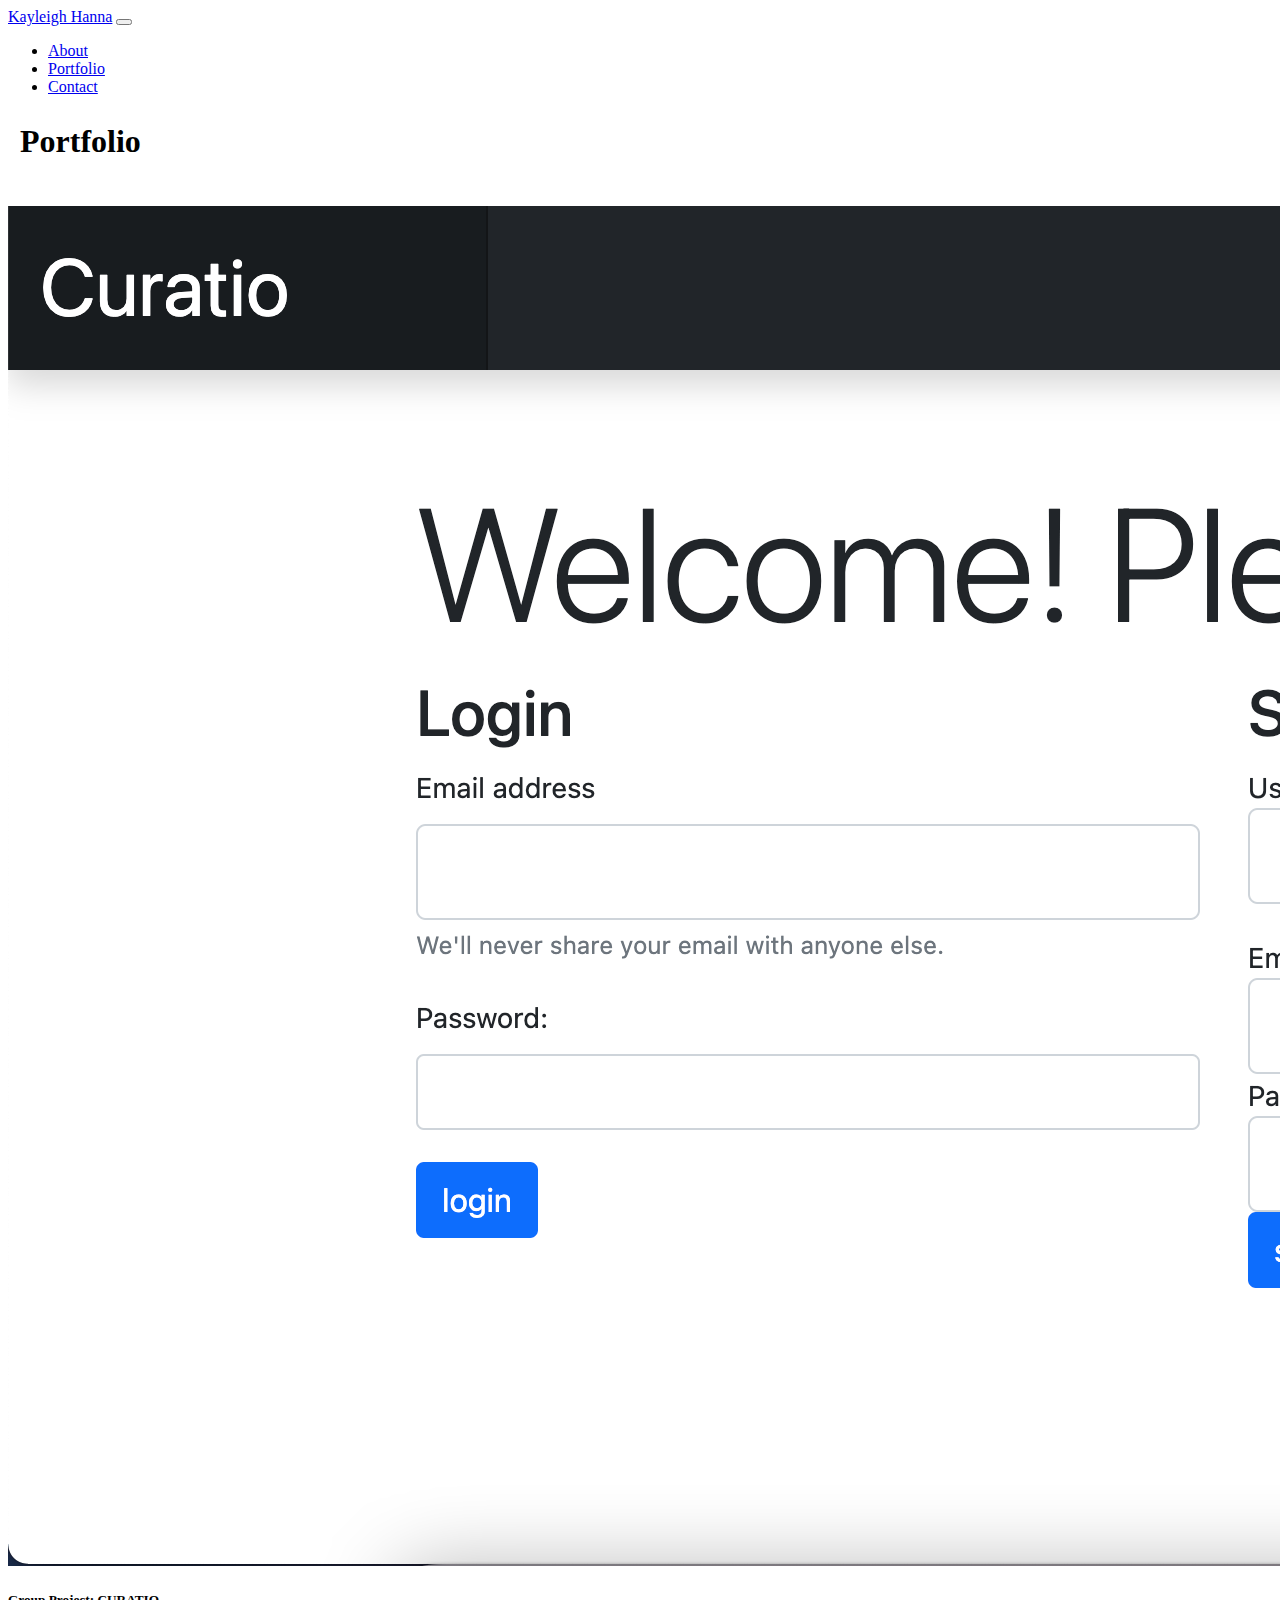
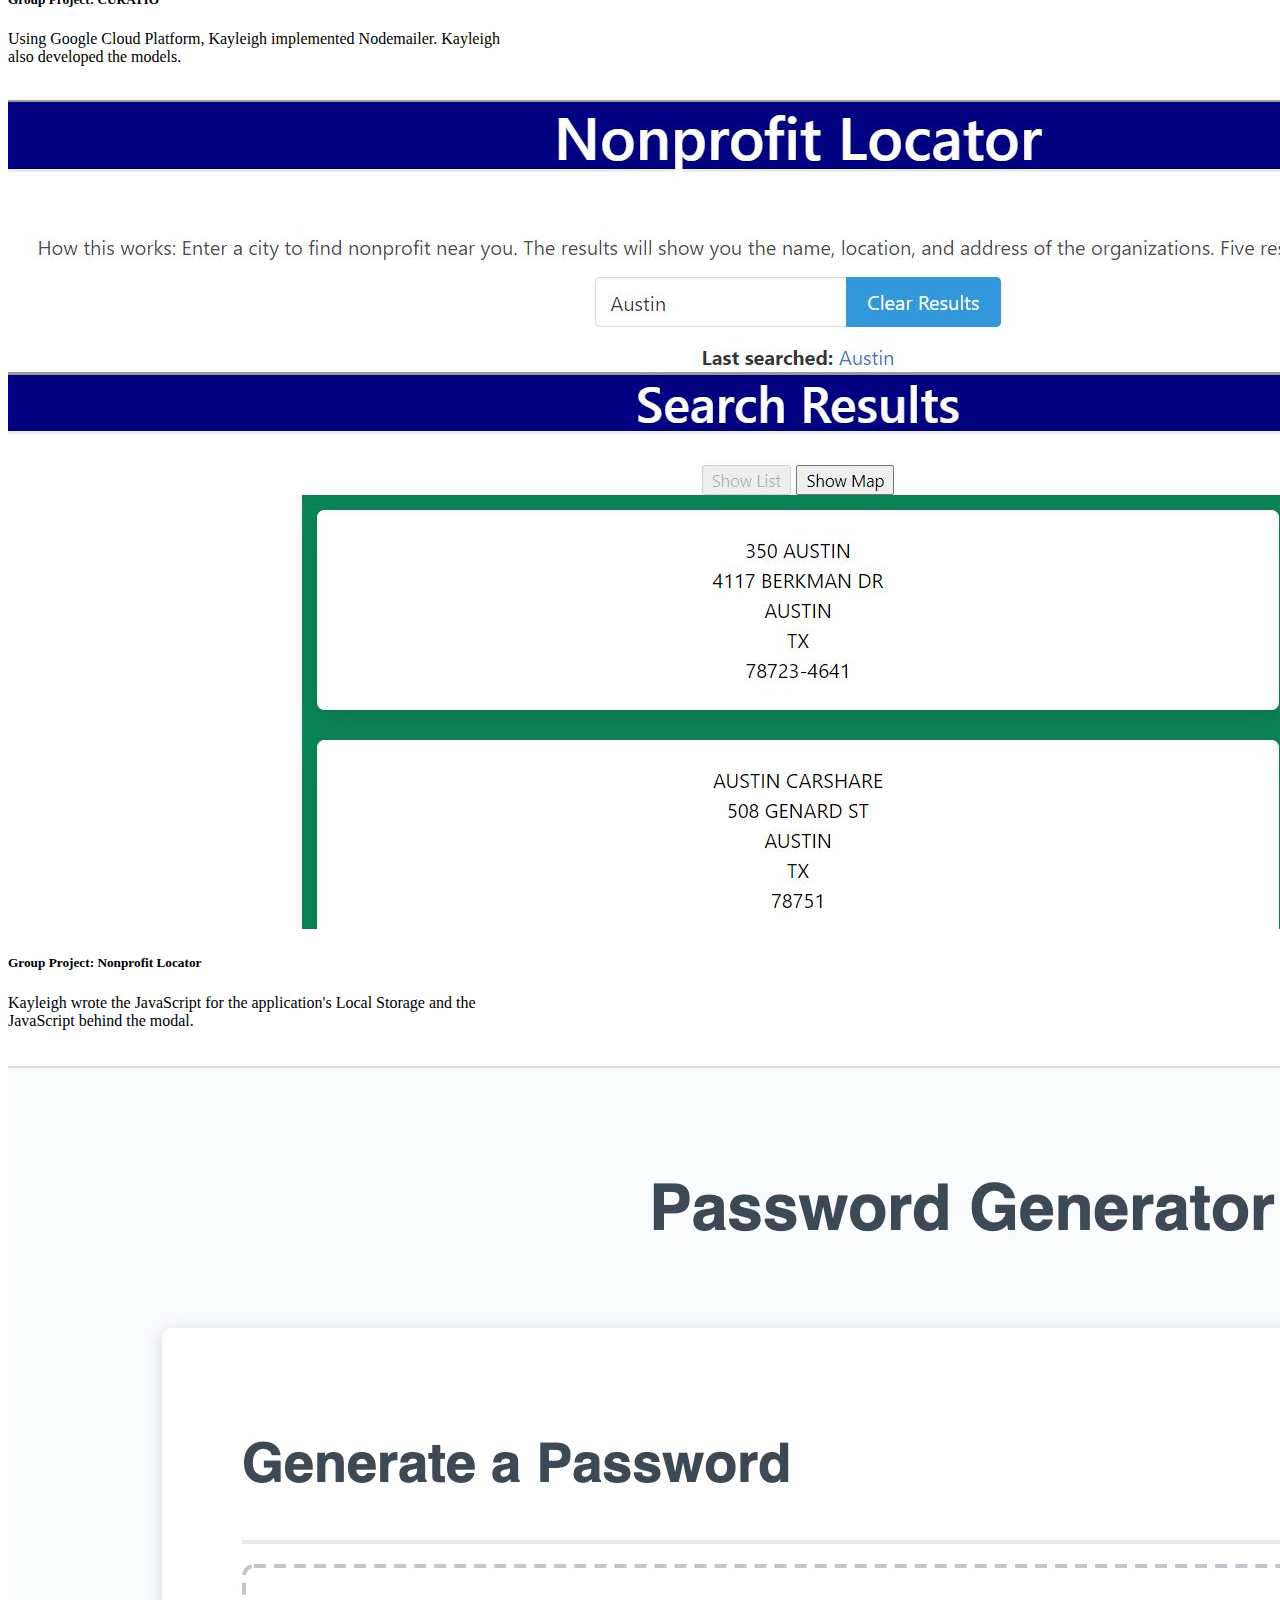
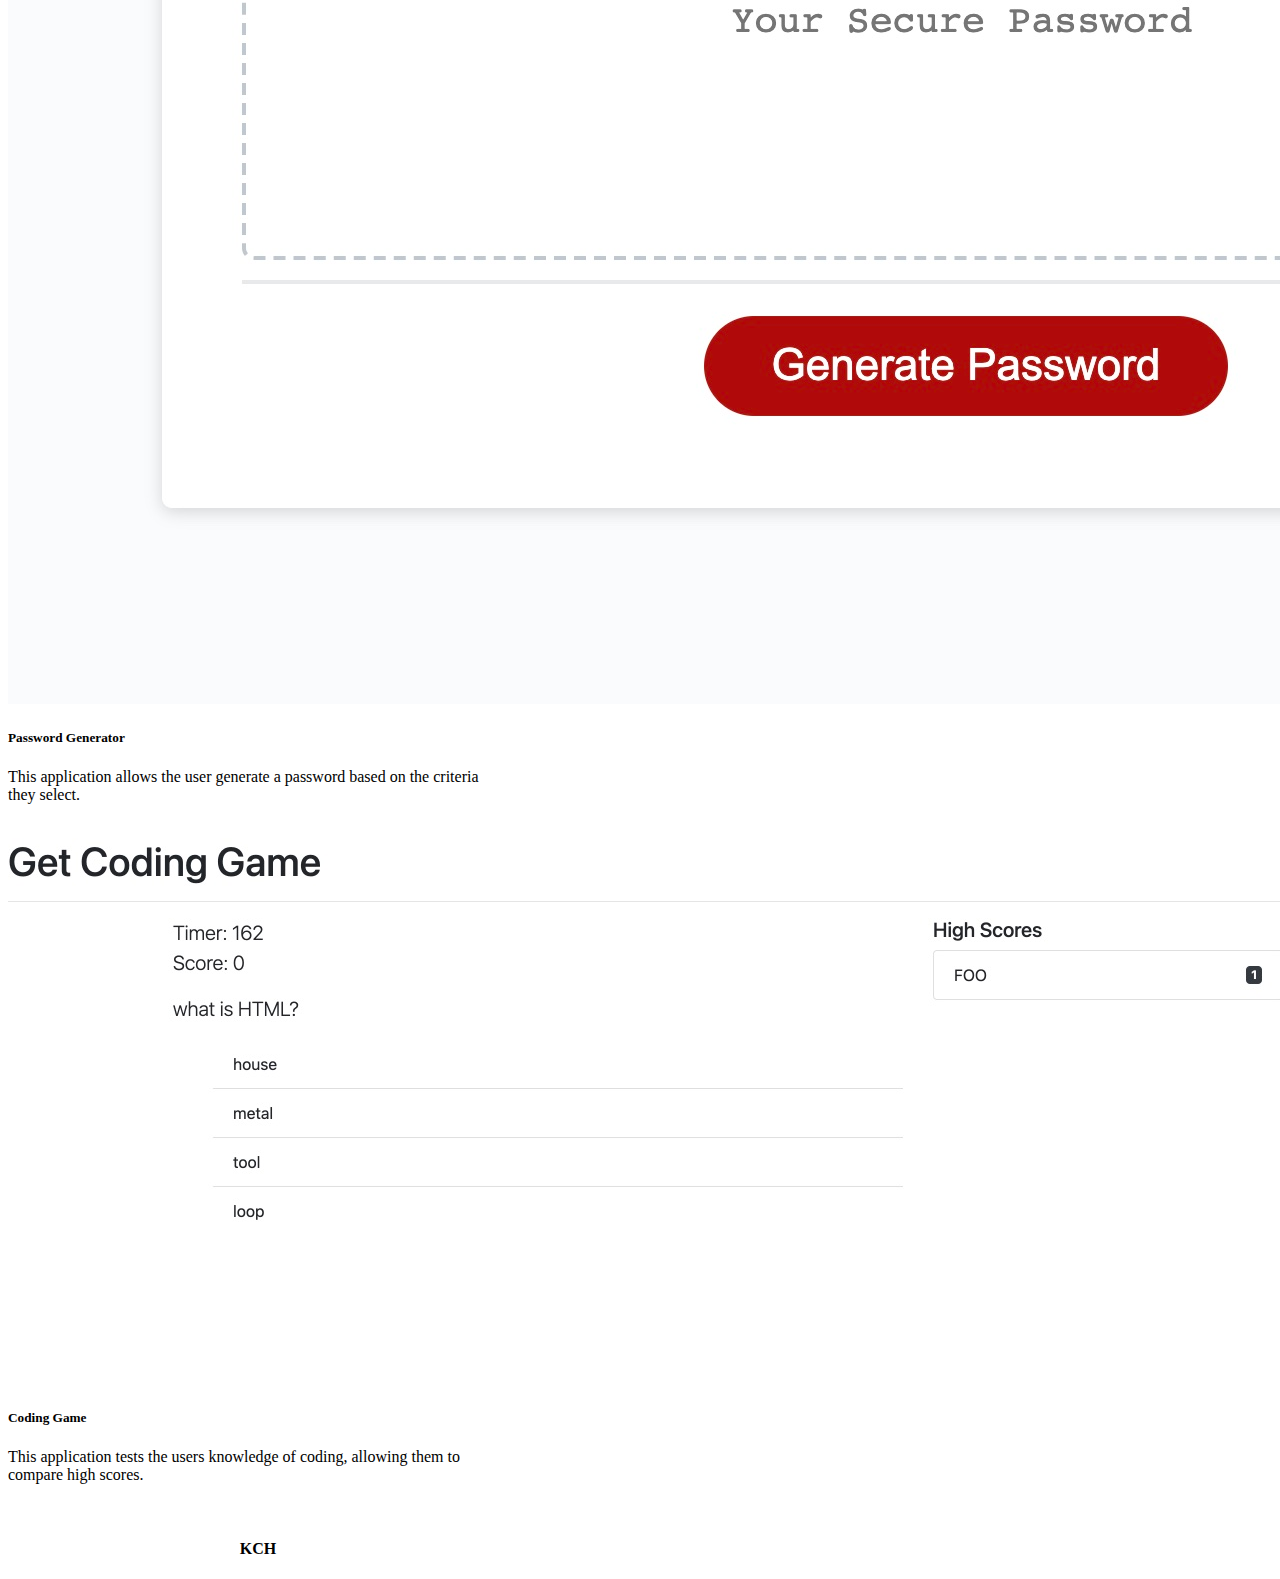
<file: portfolio.html>
<!DOCTYPE html>
<html lang="en">

<head>
    <meta charset="UTF-8">
    <meta name="viewport" content="width=device-width, initial-scale=1.0">
    <link href="https://cdn.jsdelivr.net/npm/bootstrap@5.0.0-beta1/dist/css/bootstrap.min.css" rel="stylesheet"
        integrity="sha384-giJF6kkoqNQ00vy+HMDP7azOuL0xtbfIcaT9wjKHr8RbDVddVHyTfAAsrekwKmP1" crossorigin="anonymous">
    <link rel="stylesheet" type="text/css" href="style.css">
    <link rel="Contact" type="html" href="contact.html">
    <link rel="Portfolio" type="html" href="portfolio.html">
    <link rel="About" type="html" href="index.html">
    <title>Portfolio</title>
</head>

<body>
    <nav class="navbar navbar-expand-lg navbar-light bg-light">
        <div class="container-fluid">
            <a class="navbar-brand" href="#">Kayleigh Hanna</a>
            <button class="navbar-toggler" type="button" data-bs-toggle="collapse" data-bs-target="#navbarNav"
                aria-controls="navbarNav" aria-expanded="false" aria-label="Toggle navigation">
                <span class="navbar-toggler-icon"></span>
            </button>
            <div class="collapse navbar-collapse" id="navbarNav">
                <ul class="navbar-nav">
                    <li class="nav-item">
                        <a class="nav-link active" aria-current="page" href="index.html">About</a>
                    </li>
                    <li class="nav-item">
                        <a class="nav-link" href="portfolio.html">Portfolio</a>
                    </li>
                    <li class="nav-item">
                        <a class="nav-link" href="contact.html">Contact</a>
                    </li>
                </ul>
            </div>
        </div>
    </nav>
    <h1>Portfolio</h1>
    <br>
    <div class="container">
        <!-- first card -->
        <div class="card mb-3">
            <img src="./assets/CURATIO.png" class="card-img-top" alt="Screen shot of Nonprofit Locator App">
            <div class="card-body">
                <h5 class="card-title">Group Project: CURATIO</h5>
                <p class="card-text">Using Google Cloud Platform, Kayleigh implemented Nodemailer. Kayleigh also
                    developed the models.</p>
                <!-- <p class="card-text"><small class="text-muted">Last updated 3 mins ago</small></p> -->
            </div>
        </div>
        <br>
        <!-- second card -->
        <div class="card mb-3">
            <img src="./assets/NonprofitLocator.jpeg" class="card-img-top" alt="Screen shot of Nonprofit Locator App">
            <div class="card-body">
                <h5 class="card-title">Group Project: Nonprofit Locator</h5>
                <p class="card-text">Kayleigh wrote the JavaScript for the application's Local Storage and the
                    JavaScript behind the modal.</p>
                <!-- <p class="card-text"><small class="text-muted">Last updated 3 mins ago</small></p> -->
            </div>
        </div>
        <br>
        <!-- third card -->
        <div class="card mb-3">
            <img src="./assets/PasswordGenerator.jpeg" class="card-img-top" alt="Screen shot of Password Generator">
            <div class="card-body">
                <h5 class="card-title">Password Generator</h5>
                <p class="card-text">This application allows the user generate a password based on the criteria they
                    select.</p>
                <!-- <p class="card-text"><small class="text-muted">Last updated 3 mins ago</small></p> -->
            </div>
        </div>
        <br>
        <!-- fourth card -->
        <div class="card mb-3">
            <img src="./assets/NewCodingGame.jpeg" class="card-img-top" alt="Screen shot of Coding Game">
            <div class="card-body">
                <h5 class="card-title">Coding Game</h5>
                <p class="card-text">This application tests the users knowledge of coding, allowing them to compare high
                    scores.</p>
                <!-- <p class="card-text"><small class="text-muted">Last updated 3 mins ago</small></p> -->
            </div>
        </div>
        <br>
        <footer>
            <h4>KCH</h4>
        </footer>
</body>

</html>
</file>
<file: style.css>
.contactform {
    box-sizing: content-box;
    padding-left: 350px;
    padding-right: 350px;
    border-radius: 350px;
}
.form-controla {
    display: block;
    width: 100%;
    padding: .375rem .75rem;
        padding-top: 0.375rem;
        padding-right: 0.75rem;
        padding-bottom: 0.375rem;
        padding-left: 0.75rem;
    font-size: 1rem;
    font-weight: 400;
    line-height: 1.5;
    color: #212529;
    background-color: #fff;
    background-clip: padding-box;
    border: 1px solid #ced4da;
        border-top-color: rgb(206, 212, 218);
        border-top-style: solid;
        border-top-width: 1px;
        border-right-color: rgb(206, 212, 218);
        border-right-style: solid;
        border-right-width: 1px;
        border-bottom-color: rgb(206, 212, 218);
        border-bottom-style: solid;
        border-bottom-width: 1px;
        border-left-color: rgb(206, 212, 218);
        border-left-style: solid;
        border-left-width: 1px;
        border-image-source: initial;
        border-image-slice: initial;
        border-image-width: initial;
        border-image-outset: initial;
        border-image-repeat: initial;
    -webkit-appearance: none;
    -moz-appearance: none;
    appearance: none;
    border-radius: .25rem;
        border-top-left-radius: 0.25rem;
        border-top-right-radius: 0.25rem;
        border-bottom-right-radius: 0.25rem;
        border-bottom-left-radius: 0.25rem;
    transition: border-color .15s ease-in-out,box-shadow .15s ease-in-out;
        transition-property: border-color, box-shadow;
        transition-duration: 0.15s, 0.15s;
        transition-timing-function: ease-in-out, ease-in-out;
        transition-delay: 0s, 0s;
}
h1 {
    text-align: left;
    display: block;
    padding: .375rem .75rem;
    padding-top: 0.375rem;
    padding-right: 0.75rem;
    padding-bottom: 0.375rem;
    padding-left: 0.75rem;
}
#aboutme {
    display: block;
    padding: .375rem .75rem;
    padding-top: 0.375rem;
    padding-right: 0.75rem;
    padding-bottom: 0.375rem;
    padding-left: 0.75rem;
}
footer {
    text-align: center;
}
.container, .container-sm {
    max-width: 500px;
}
</file>
